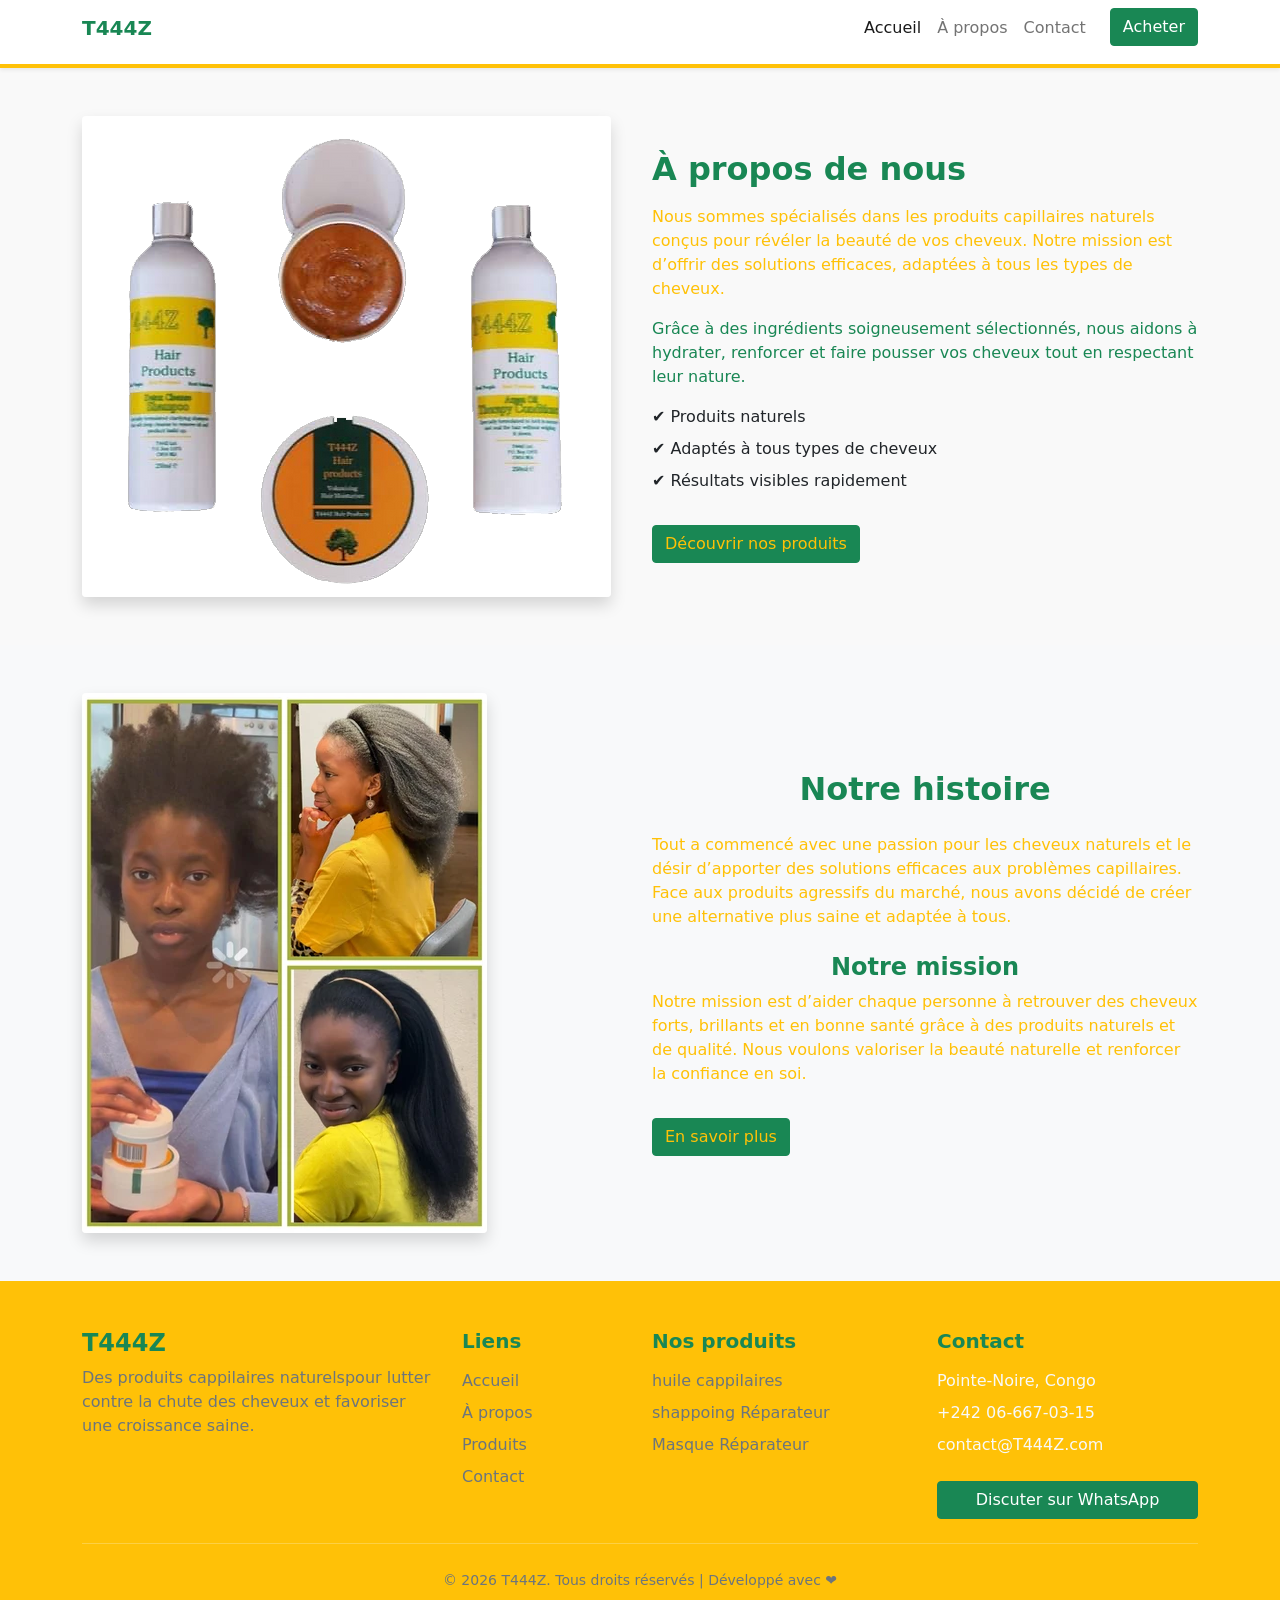
<file: Apropos.html>
<!DOCTYPE html>
<html lang="en">
<head>
    <meta charset="UTF-8">
    <meta name="viewport" content="width=device-width, initial-scale=1.0">
    <title>Document</title>
    <link rel="stylesheet" href="Assets/CSS/bootstrap.css">
    <link rel="stylesheet" href="Assets/CSS/style.css">
</head>
 <body>
    <nav class="navbar navbar-expand-lg navbar-light bg-white shadow-sm navbar-custom sticky-top">
  <div class="container">

    <!-- Logo -->
    <a class="navbar-brand fw-bold" href="#">
     
    <h5 class=" logo fw-bold"> T444Z
    </h5>
    </a>

    <!-- Bouton burger -->
    <button class="navbar-toggler" type="button" data-bs-toggle="collapse" data-bs-target="#navbarNav">
      <span class="navbar-toggler-icon"></span>
    </button>

    <!-- Menu -->
    <div class="collapse navbar-collapse" id="navbarNav">
      <ul class="navbar-nav ms-auto">

        <li class="nav-item">
          <a class="nav-link active" href="index.html">Accueil</a>
        </li>

        

        <li class="nav-item">
          <a class="nav-link" href="Apropos.html">À propos</a>
        </li>

        <li class="nav-item">
          <a class="nav-link" href="contact.html">Contact</a>
        </li>

        <!-- Bouton CTA -->
        <li class="nav-item ms-3">
          <a class="btn btn-success" href="contact.html">Acheter</a>
        </li>
      </ul>
    </div>

  </div>
</nav>
<section class="section py-5">
  <div class="container">
    <div class="row align-items-center">
      
      <!-- IMAGE -->
      <div class="col-md-6 mb-4 mb-md-0">
        <img src="Assets/IMAGES/CREME.png" 
             class="img-fluid rounded shadow" 
             alt="produits capillaires">
      </div>

      <!-- TEXTE -->
      <div class="col-md-6">
        <h2 class="fw-bold mb-3 text-success">À propos de nous</h2>
        
        <p class="text-warning">
          Nous sommes spécialisés dans les produits capillaires naturels conçus pour révéler la beauté de vos cheveux. 
          Notre mission est d’offrir des solutions efficaces, adaptées à tous les types de cheveux.
        </p>

        <p class="text-success">
          Grâce à des ingrédients soigneusement sélectionnés, nous aidons à hydrater, renforcer et faire pousser vos cheveux 
          tout en respectant leur nature.
        </p>

        <ul class="list-unstyled  text-successs">
          <li>✔ Produits naturels</li>
          <li>✔ Adaptés à tous types de cheveux</li>
          <li>✔ Résultats visibles rapidement</li>
        </ul>

        <a href="#" class="btn btn-success mt-3 text-warning">Découvrir nos produits</a>
      </div>

    </div>
  </div>
</section>
<section class="py-5 bg-light">
  <div class="container">

    <div class="row align-items-center">

      <!-- IMAGE -->
      <div class="col-md-6 mb-4 mb-md-0">
        <img src="Assets/IMAGES/p.png"
             class="img-fluid rounded shadow"
             alt="notre histoire">
      </div>

      <!-- TEXTE -->
      <div class="col-md-6">
        
        <h2 class="fw-bold mb-4 text-center text-success">Notre histoire</h2>
        <p class="text-warning">
          Tout a commencé avec une passion pour les cheveux naturels et le désir d’apporter des solutions efficaces 
          aux problèmes capillaires. Face aux produits agressifs du marché, nous avons décidé de créer une alternative 
          plus saine et adaptée à tous.
        </p>

        <h4 class="fw-bold mt-4 text-center text-success">Notre mission</h4>
        <p class="text-warning">
          Notre mission est d’aider chaque personne à retrouver des cheveux forts, brillants et en bonne santé 
          grâce à des produits naturels et de qualité. Nous voulons valoriser la beauté naturelle et renforcer 
          la confiance en soi.
        </p>

        <a href="#" class="btn btn-success mt-3 text-warning">En savoir plus</a>

      </div>

    </div>

  </div>
</section>
   





    

   
    

<footer class="footer text-light pt-5 pb-3">
  <div class="container">
    <div class="row g-4">

      <!-- Logo + Description -->
      <div class="col-lg-4 col-md-6">
        <h4 class="fw-bold text-success">T444Z</h4>
        <p class="text-muted">
         Des produits cappilaires naturelspour lutter contre la chute des cheveux et favoriser une croissance saine.
        </p>

        <!-- Réseaux sociaux -->
        <div>
          <a href="#" class="text-light me-3 fs-5"><i class="bi bi-facebook"></i></a>
          <a href="#" class="text-light me-3 fs-5"><i class="bi bi-whatsapp"></i></a>
          <a href="#" class="text-light me-3 fs-5"><i class="bi bi-instagram"></i></a>
          <a href="#" class="text-light fs-5"><i class="bi bi-twitter-x"></i></a>
        </div>
      </div>

      <!-- Liens rapides -->
      <div class="col-lg-2 col-md-6">
        <h5 class="fw-bold mb-3 text-success">Liens</h5>
        <ul class="list-unstyled">
          <li><a href="#" class="text-decoration-none text-muted">Accueil</a></li>
          <li><a href="#" class="text-decoration-none text-muted">À propos</a></li>
          <li><a href="#" class="text-decoration-none text-muted">Produits</a></li>
          <li><a href="#" class="text-decoration-none text-muted">Contact</a></li>
        </ul>
      </div>

      <!-- Services -->
      <div class="col-lg-3 col-md-6">
        <h5 class="fw-bold mb-3 text-success">Nos produits</h5>
        <ul class="list-unstyled text-muted">
          <li>huile cappilaires</li>
          <li>shappoing Réparateur</li>
          <li>Masque Réparateur</li>
        
        </ul>
      </div>

      <!-- Contact -->
      <div class="col-lg-3 col-md-6">
        <h5 class="fw-bold mb-3 text-success">Contact</h5>
        <ul class="list-unstyled text-light">
          <li><i class="bi bi-geo-alt"></i> Pointe-Noire, Congo</li>
          <li><i class="bi bi-telephone"></i> +242 06-667-03-15</li>
          <li><i class="bi bi-envelope"></i> contact@T444Z.com</li>
        </ul>

        <!-- Bouton WhatsApp -->
        <a href="#" class="btn btn-success mt-2 w-100">
          <i class="bi bi-whatsapp"></i> Discuter sur WhatsApp
        </a>
      </div>

    </div>

    <!-- Ligne -->
    <hr class="border-light my-4">

    <!-- Bas footer -->
    <div class="text-center text-muted">
      <small>
        © 2026 T444Z. Tous droits réservés | Développé avec ❤️
      </small>
    </div>
  </div>
</footer>


<script src="Assets/JS/bootstrap.bundle.js"></script>
</body>
</html>
</file>
<file: Assets/CSS/style.css>
.logo{
    color: #198754;;
}
.navbar-custom{
    border-color:  #198754;
    border-bottom: 4px solid #ffc107;
}
.contenair{
    border:20px;
    border-color: #ffc107;
}
.hero-section {
  height: 100vh;
  
 background: url()no-repeat center center/cover; 
 background-image: url(../IMAGES/ACCEUIL.jpg);
}



.text{
    color: #ffc107;
}


.carousel-img {
  width: 100%;
  height:auto ;
  object-fit: cover;

  border-radius: 20px;
  border: 3px solid #198754;

  box-shadow: 0 10px 30px rgba(0,0,0,0.2);

  transition: transform 0.5s ease;
}

/* effet zoom au hover */
.carousel-img:hover {
  transform: scale(1.05);
}

/* animation fluide */
.carousel-item {
  transition: opacity 1s ease-in-out;
}
.nos{
    color:#198754; 
    text-align: center;
}

.product-card {
  border-radius: 15px;
  overflow: hidden;
  transition: transform 0.3s ease;
}

.product-card:hover {
  transform: translateY(-10px);
}

.product-card img {
  height: 200px;
  object-fit: cover;
}

.price {
  color: #E0B400;
  font-weight: bold;
  margin: 10px 0;
}

.card1{
   border-color:  #198754;
    border-top: 30px solid #ffc107;
}


.card:hover {
  transform: translateY(-10px);
  transition: 0.3s;
}
.card1{
  background-color: #198754;
  
  border: 20px;
  border-radius: 30px;
  border: #ffc107;
}
.card2{
  background-color: #ffc107;
  color: #198754;
  border-radius: 30px;
  border:#198754;
}
.card:hover {
  transform: translateY(-8px);
  transition: 0.3s;
}
footer a:hover {
  color: orange !important;
  transition: 0.3s;
}

footer .btn-success:hover {
  background-color: #ffc107;
  border: none;
}
.footer{
  background-color: #ffc107;
}
img.rounded-circle {
  width: 100px;
  height: 100px;
  object-fit: cover;
}

.p-4:hover {
  transform: translateY(-5px);
  transition: 0.3s;
}
.i{
  border-radius: 300px;
  border: #ffc107;
}
section {
  background-color: #f9f9f9;
}

ul li {
  margin-bottom: 8px;
}

section img {
  transition: 0.3s;
}

section img:hover {
  transform: scale(1.05);
}
form {
  background: #f9f9f9;
  padding: 30px;
  border-radius: 10px;
}

button:hover {
  opacity: 0.9;
}
.contact-section {
  background: url(../IMAGES/ACCEUIL.jpg) no-repeat center center/cover;
  min-height: 100vh;
  position: relative;
}

/* effet sombre pour lisibilité */
.contact-section::before {
  content: "";
  position: absolute;
  top: 0;
  left: 0;
  width: 100%;
  height: 100%;
  background: rgba(0, 0, 0, 0.6);
}

/* contenu au-dessus */
.contact-form {
  position: relative;
  z-index: 2;
  background: rgba(0, 0, 0, 0.5);
  border-radius: 10px;
}
</file>
